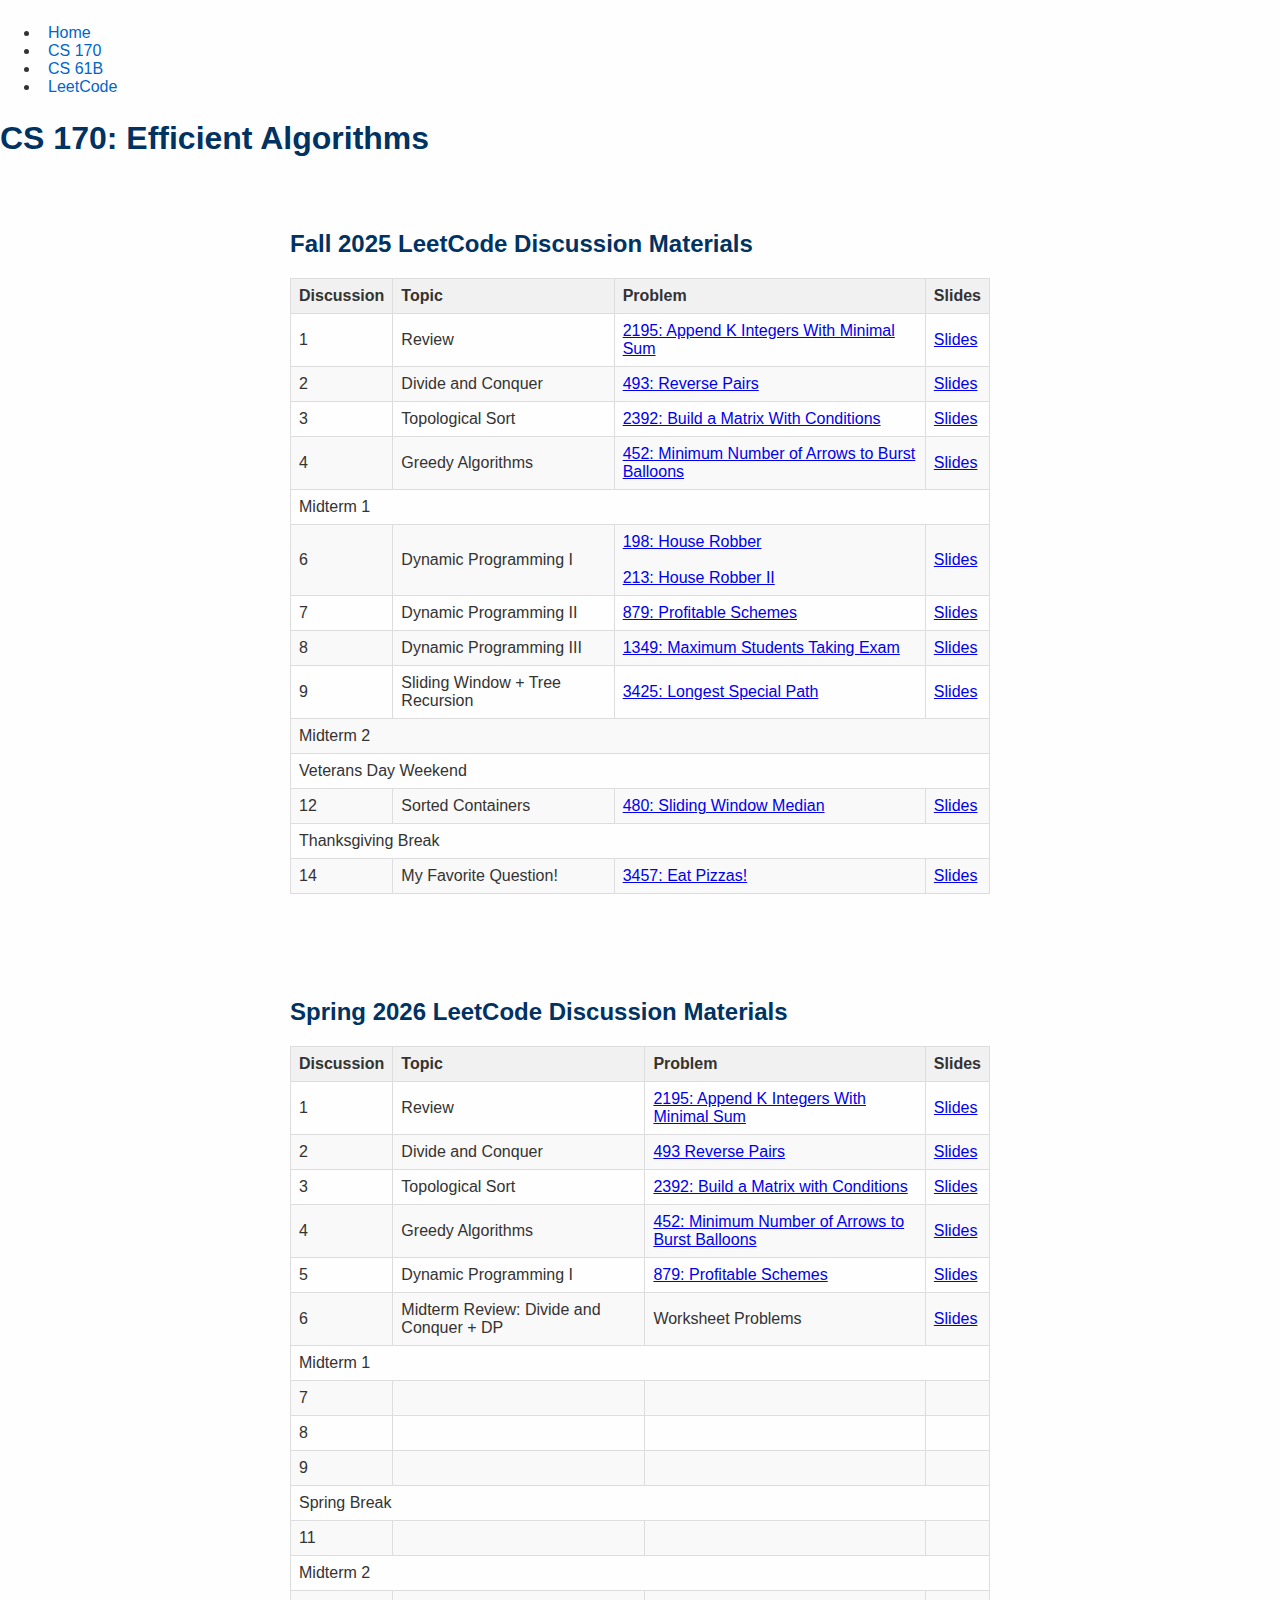
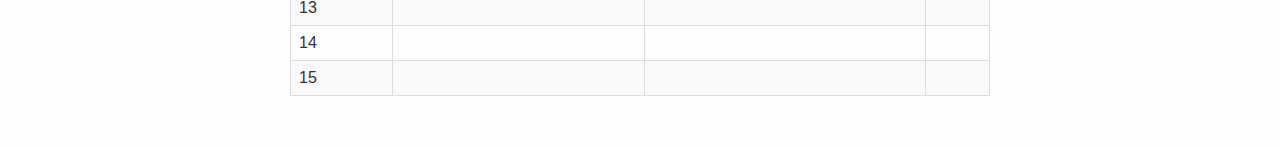
<file: cs170.html>
<!DOCTYPE html>
<html lang="en">
<head>
  <meta charset="UTF-8">
  <title>CS 170 – Efficient Algorithms</title>
  <link rel="stylesheet" href="assets/style.css">
</head>
<body>
  <!-- Navigation at the top -->
  <nav>
    <ul>
      <li><a href="index.html">Home</a></li>
      <li><a href="cs170.html" class="active">CS 170</a></li>
      <li><a href="cs61b.html">CS 61B</a></li>
      <li><a href="leetcode.html">LeetCode</a></li>
    </ul>
  </nav>

  <!-- Page Header -->
  <header>
    <h1>CS 170: Efficient Algorithms</h1>
  </header>
  
  <main class="container">
    <h2>Fall 2025 LeetCode Discussion Materials</h2>
    <table>
      <thead>
        <tr>
          <th>Discussion</th>
          <th>Topic</th>
          <th>Problem</th>
          <th>Slides</th>
        </tr>
      </thead>
      <tbody>
        <tr>
          <td>1</td>
          <td>Review</td>
          <td><a href="https://leetcode.com/problems/append-k-integers-with-minimal-sum/description/" target="_blank">2195: Append K Integers With Minimal Sum</a></td>
          <td><a href="https://docs.google.com/presentation/d/13t_E78ug_9a7M7V4AyruavZITReiuNz-O6A3MmVS80o/edit?usp=sharing" target="_blank">Slides</a></td>
        </tr>
        <tr>
          <td>2</td>
          <td>Divide and Conquer</td>
          <td><a href="https://leetcode.com/problems/reverse-pairs/" target="_blank">493: Reverse Pairs</a></td>
          <td><a href="https://docs.google.com/presentation/d/1pIQm7fx9syzLLXvVqGUAljMeECulIViqxJN49LHjruk/edit?usp=sharing" target="_blank">Slides</a></td>
        </tr>
        <tr>
          <td>3</td>
          <td>Topological Sort</td>
          <td><a href="https://leetcode.com/problems/build-a-matrix-with-conditions/" target="_blank">2392: Build a Matrix With Conditions</a></td>
          <td><a href="https://docs.google.com/presentation/d/1t4HAjLo06axIPncwDyzRPiMyQCyhkFBv_cIvwsr5NgE/edit?usp=sharing" target="_blank">Slides</a></td>
        </tr>
        <tr>
          <td>4</td>
          <td>Greedy Algorithms</td>
          <td><a href="https://leetcode.com/problems/minimum-number-of-arrows-to-burst-balloons/" target="_blank">452: Minimum Number of Arrows to Burst Balloons</a></td>
          <td><a href="https://docs.google.com/presentation/d/1fb01MBFmswu38xwRPZMmZ6yhVooYSx5Amq_WHw4EFH0/edit?usp=sharing" target="_blank">Slides</a></td>
        </tr>

        <!-- MIDTERM 1 -->
        <tr class="midterm-row">
          <td colspan="4">Midterm 1</td>
        </tr>

        <tr>
          <td>6</td>
          <td>Dynamic Programming I</td>
          <td>
            <a href="https://leetcode.com/problems/house-robber/" target="_blank">198: House Robber</a><br><br>
            <a href="https://leetcode.com/problems/house-robber-ii/" target="_blank">213: House Robber II</a>
          </td>
          <td><a href="https://docs.google.com/presentation/d/12oBP51R6DK7nYJv9tXSy0nGCfWjVsUeOAT-JgDMS2r0/edit?usp=sharing" target="_blank">Slides</a></td>
        </tr>
        <tr>
          <td>7</td>
          <td>Dynamic Programming II</td>
          <td><a href="https://leetcode.com/problems/profitable-schemes/" target="_blank">879: Profitable Schemes</a></td>
          <td><a href="https://docs.google.com/presentation/d/1qft41WTT_PZb8XMtaJZTcPvk-iDo0BrucQbpyMzVc9g/edit?usp=sharing" target="_blank">Slides</a></td>
        </tr>
        <tr>
          <td>8</td>
          <td>Dynamic Programming III</td>
          <td><a href="https://leetcode.com/problems/maximum-students-taking-exam/description/" target="_blank">1349: Maximum Students Taking Exam</a></td>
          <td><a href="https://docs.google.com/presentation/d/1qft41WTT_PZb8XMtaJZTcPvk-iDo0BrucQbpyMzVc9g/edit?usp=sharing" target="_blank">Slides</a></td>
        </tr>
        <tr>
          <td>9</td>
          <td>Sliding Window + Tree Recursion</td>
          <td><a href="https://leetcode.com/problems/longest-special-path/" target="_blank">3425: Longest Special Path</a></td>
          <td><a href="https://docs.google.com/presentation/d/1kuzBENmOMfjH8iGnPaT7Hjy6FZA0NcdVXetfbWELMg8/edit?usp=sharing" target="_blank">Slides</a></td>
        </tr>

        <!-- MIDTERM 2 -->
        <tr class="midterm-row">
          <td colspan="4">Midterm 2</td>
        </tr>

        <tr class="midterm-row">
          <td colspan="4">Veterans Day Weekend</td>
        </tr>

        
        <tr>
          <td>12</td>
          <td>Sorted Containers</td>
          <td><a href="https://leetcode.com/problems/sliding-window-median/" target="_blank">480: Sliding Window Median</a></td>
          <td><a href="https://docs.google.com/presentation/d/1IT2TvD8ajjMecwiw3zjyotCr886YY_PGJJptmRO6130/edit?usp=sharing" target="_blank">Slides</a></td>
        </tr>

        <tr class="midterm-row">
          <td colspan="4">Thanksgiving Break</td>
        </tr>

        <tr>
          <td>14</td>
          <td>My Favorite Question!</td>
          <td><a href="https://leetcode.com/problems/eat-pizzas/" target="_blank">3457: Eat Pizzas!</a></td>
          <td><a href="https://docs.google.com/presentation/d/1dtYTkd5T0jwWbzAQiw5WmGYuwv6t3Wx6OWL5PA5tnfw/edit?usp=sharing" target="_blank">Slides</a></td>
        </tr>
      </tbody>
    </table>
  </main>

  <main class="container">
    <h2>Spring 2026 LeetCode Discussion Materials</h2>
    <table>
      <thead>
        <tr>
          <th>Discussion</th>
          <th>Topic</th>
          <th>Problem</th>
          <th>Slides</th>
        </tr>
      </thead>
      <tbody>
        <tr>
          <td>1</td>
          <td>Review</td>
          <td><a href="https://leetcode.com/problems/append-k-integers-with-minimal-sum/" target="_blank">2195: Append K Integers With Minimal Sum</a></td>
          <td><a href="https://docs.google.com/presentation/d/1ZOvQa3SHhTSm7ToBwGJwxotIcZwS3kWO9RhrSYTaOAo/edit?usp=sharing" target="_blank">Slides</a></td>
        </tr>
        <tr>
          <td>2</td>
          <td>Divide and Conquer</td>
          <td><a href="https://leetcode.com/problems/reverse-pairs/description/" target="_blank">493 Reverse Pairs</a></td>
          <td><a href="https://docs.google.com/presentation/d/1rLeuObMBojHAgnV5GI8KvLZ3sSEyRCil79HL7a3bf8Q/edit?usp=sharing" target="_blank">Slides</a></td>
        </tr>
        <tr>
          <td>3</td>
          <td>Topological Sort</td>
          <td><a href="https://leetcode.com/problems/build-a-matrix-with-conditions/" target="_blank">2392: Build a Matrix with Conditions</a></td>
          <td><a href="https://docs.google.com/presentation/d/1WwoX1T9rtaOb9Gfa1GiquN40VMKfbYs6NpgNNa_2QjI/edit?usp=sharing" target="_blank">Slides</a></td>
        </tr>
        <tr>
          <td>4</td>
          <td>Greedy Algorithms</td>
          <td><a href="https://leetcode.com/problems/minimum-number-of-arrows-to-burst-balloons/" target="_blank">452: Minimum Number of Arrows to Burst Balloons</a></td>
          <td><a href="https://docs.google.com/presentation/d/1VlxndbTqMk2GNV8Y_krcHVff3XUOrQsQx2J2QRs_kuI/edit?usp=sharing" target="_blank">Slides</a></td>
        </tr>
        <tr>
          <td>5</td>
          <td>Dynamic Programming I</td>
          <td><a href="https://leetcode.com/problems/profitable-schemes/" target="_blank">879: Profitable Schemes</a></td>
          <td><a href="https://docs.google.com/presentation/d/1ho_PQ30yw6Jvf2ybd_jOPJ-SIH_EyRsRaKA-_lmeYZg/edit?usp=sharing" target="_blank">Slides</a></td>
        </tr>

        <tr>
          <td>6</td>
          <td>Midterm Review: Divide and Conquer + DP</td>
          <td>Worksheet Problems</td>
          <td><a href="https://docs.google.com/presentation/d/1CovmmlxVKgYBl5Hw-ozJ6LTo1uxfBjA8eWoYxsJ8ubw/edit?usp=sharing" target="_blank">Slides</a></td>
        </tr>

        <tr class="midterm-row">
          <td colspan="4">Midterm 1</td>
        </tr>

        <tr>
          <td>7</td>
          <td></td>
          <td></td>
          <td></td>
        </tr>
        <tr>
          <td>8</td>
          <td></td>
          <td></td>
          <td></td>
        </tr>
        <tr>
          <td>9</td>
          <td></td>
          <td></td>
          <td></td>
        </tr>

        <tr class="midterm-row">
          <td colspan="4">Spring Break</td>
        </tr>

        
        <tr>
          <td>11</td>
          <td></td>
          <td></td>
          <td></td>
        </tr>

        <tr class="midterm-row">
          <td colspan="4">Midterm 2</td>
        </tr>

        <tr>
          <td>13</td>
          <td></td>
          <td></td>
          <td></td>
        </tr>

        <tr>
          <td>14</td>
          <td></td>
          <td></td>
          <td></td>
        </tr>

        <tr>
          <td>15</td>
          <td></td>
          <td></td>
          <td></td>
        </tr>
  </main>
</body>
</html>
</file>
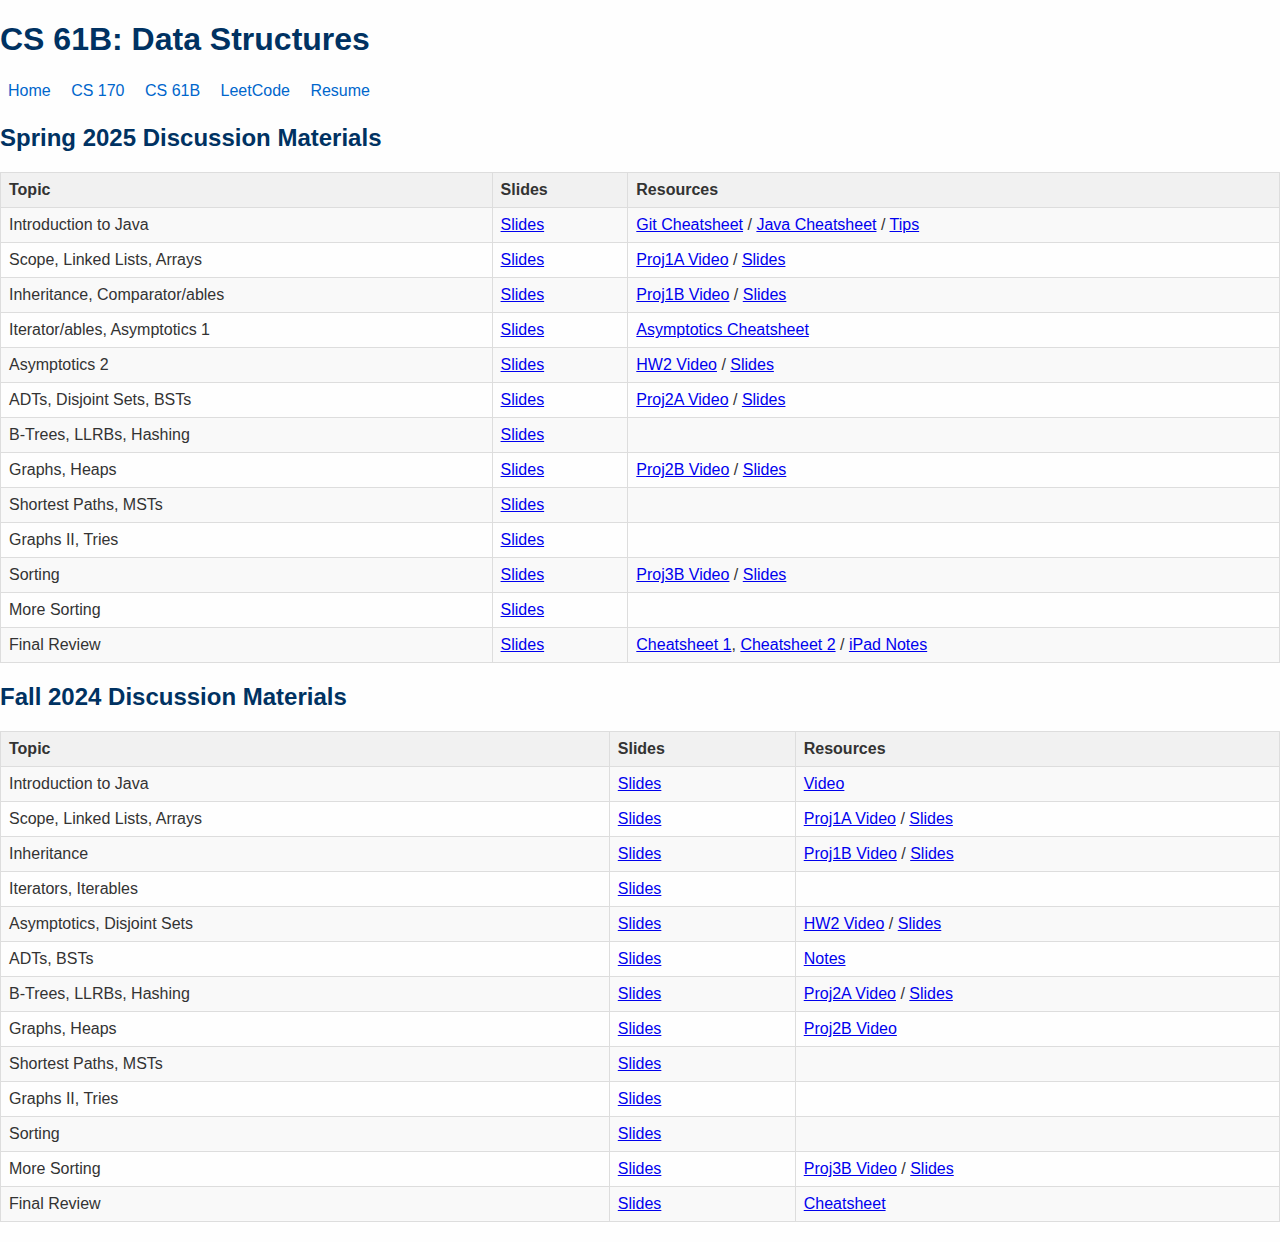
<file: cs61b.html>
<!DOCTYPE html>
<html lang="en">
<head>
  <meta charset="UTF-8">
  <meta name="viewport" content="width=device-width, initial-scale=1">
  <title>CS 61B | Anirudh Sreerama</title>
  <link rel="stylesheet" href="assets/style.css">
</head>
<body>
  <header>
    <h1>CS 61B: Data Structures</h1>
    <nav>
      <a href="index.html">Home</a>
      <a href="cs170.html">CS 170</a>
      <a href="cs61b.html">CS 61B</a>
      <a href="leetcode.html">LeetCode</a>
      <a href="resume.html">Resume</a>
    </nav>
  </header>
  <main>
    <h2>Spring 2025 Discussion Materials</h2>
    <table>
      <tr><th>Topic</th><th>Slides</th><th>Resources</th></tr>
      <tr><td>Introduction to Java</td><td><a href="#">Slides</a></td><td><a href="#">Git Cheatsheet</a> / <a href="#">Java Cheatsheet</a> / <a href="#">Tips</a></td></tr>
      <tr><td>Scope, Linked Lists, Arrays</td><td><a href="#">Slides</a></td><td><a href="#">Proj1A Video</a> / <a href="#">Slides</a></td></tr>
      <tr><td>Inheritance, Comparator/ables</td><td><a href="#">Slides</a></td><td><a href="#">Proj1B Video</a> / <a href="#">Slides</a></td></tr>
      <tr><td>Iterator/ables, Asymptotics 1</td><td><a href="#">Slides</a></td><td><a href="#">Asymptotics Cheatsheet</a></td></tr>
      <tr><td>Asymptotics 2</td><td><a href="#">Slides</a></td><td><a href="#">HW2 Video</a> / <a href="#">Slides</a></td></tr>
      <tr><td>ADTs, Disjoint Sets, BSTs</td><td><a href="#">Slides</a></td><td><a href="#">Proj2A Video</a> / <a href="#">Slides</a></td></tr>
      <tr><td>B-Trees, LLRBs, Hashing</td><td><a href="#">Slides</a></td><td></td></tr>
      <tr><td>Graphs, Heaps</td><td><a href="#">Slides</a></td><td><a href="#">Proj2B Video</a> / <a href="#">Slides</a></td></tr>
      <tr><td>Shortest Paths, MSTs</td><td><a href="#">Slides</a></td><td></td></tr>
      <tr><td>Graphs II, Tries</td><td><a href="#">Slides</a></td><td></td></tr>
      <tr><td>Sorting</td><td><a href="#">Slides</a></td><td><a href="#">Proj3B Video</a> / <a href="#">Slides</a></td></tr>
      <tr><td>More Sorting</td><td><a href="#">Slides</a></td><td></td></tr>
      <tr><td>Final Review</td><td><a href="#">Slides</a></td><td><a href="#">Cheatsheet 1</a>, <a href="#">Cheatsheet 2</a> / <a href="#">iPad Notes</a></td></tr>
    </table>
    <h2>Fall 2024 Discussion Materials</h2>
    <table>
      <tr><th>Topic</th><th>Slides</th><th>Resources</th></tr>
      <tr><td>Introduction to Java</td><td><a href="#">Slides</a></td><td><a href="#">Video</a></td></tr>
      <tr><td>Scope, Linked Lists, Arrays</td><td><a href="#">Slides</a></td><td><a href="#">Proj1A Video</a> / <a href="#">Slides</a></td></tr>
      <tr><td>Inheritance</td><td><a href="#">Slides</a></td><td><a href="#">Proj1B Video</a> / <a href="#">Slides</a></td></tr>
      <tr><td>Iterators, Iterables</td><td><a href="#">Slides</a></td><td></td></tr>
      <tr><td>Asymptotics, Disjoint Sets</td><td><a href="#">Slides</a></td><td><a href="#">HW2 Video</a> / <a href="#">Slides</a></td></tr>
      <tr><td>ADTs, BSTs</td><td><a href="#">Slides</a></td><td><a href="#">Notes</a></td></tr>
      <tr><td>B-Trees, LLRBs, Hashing</td><td><a href="#">Slides</a></td><td><a href="#">Proj2A Video</a> / <a href="#">Slides</a></td></tr>
      <tr><td>Graphs, Heaps</td><td><a href="#">Slides</a></td><td><a href="#">Proj2B Video</a></td></tr>
      <tr><td>Shortest Paths, MSTs</td><td><a href="#">Slides</a></td><td></td></tr>
      <tr><td>Graphs II, Tries</td><td><a href="#">Slides</a></td><td></td></tr>
      <tr><td>Sorting</td><td><a href="#">Slides</a></td><td></td></tr>
      <tr><td>More Sorting</td><td><a href="#">Slides</a></td><td><a href="#">Proj3B Video</a> / <a href="#">Slides</a></td></tr>
      <tr><td>Final Review</td><td><a href="#">Slides</a></td><td><a href="#">Cheatsheet</a></td></tr>
    </table>
  </main>
</body>
</html>
</file>
<file: assets/style.css>
body {
  font-family: Arial, sans-serif;
  margin: 0;
  background: #fefefe;
  color: #333;
}
.container {
  max-width: 700px;
  margin: auto;
  padding: 2rem;
}
h1, h2 {
  color: #003262;
}
nav {
  margin: 1.5rem 0;
}
nav a {
  margin: 0 0.5rem;
  text-decoration: none;
  color: #0066cc;
}
nav a:hover {
  text-decoration: underline;
}
.icons {
  margin-top: 1.5rem;
}
.icons img {
  width: 40px;
  height: 40px;
  margin: 0 10px;
}
table {
  width: 100%;
  border-collapse: collapse;
  margin: 20px 0;
}
th, td {
  border: 1px solid #ddd;
  padding: 8px;
  text-align: left;
}
tr:nth-child(even) {
  background-color: #f9f9f9;
}
th {
  background-color: #f1f1f1;
}
</file>
